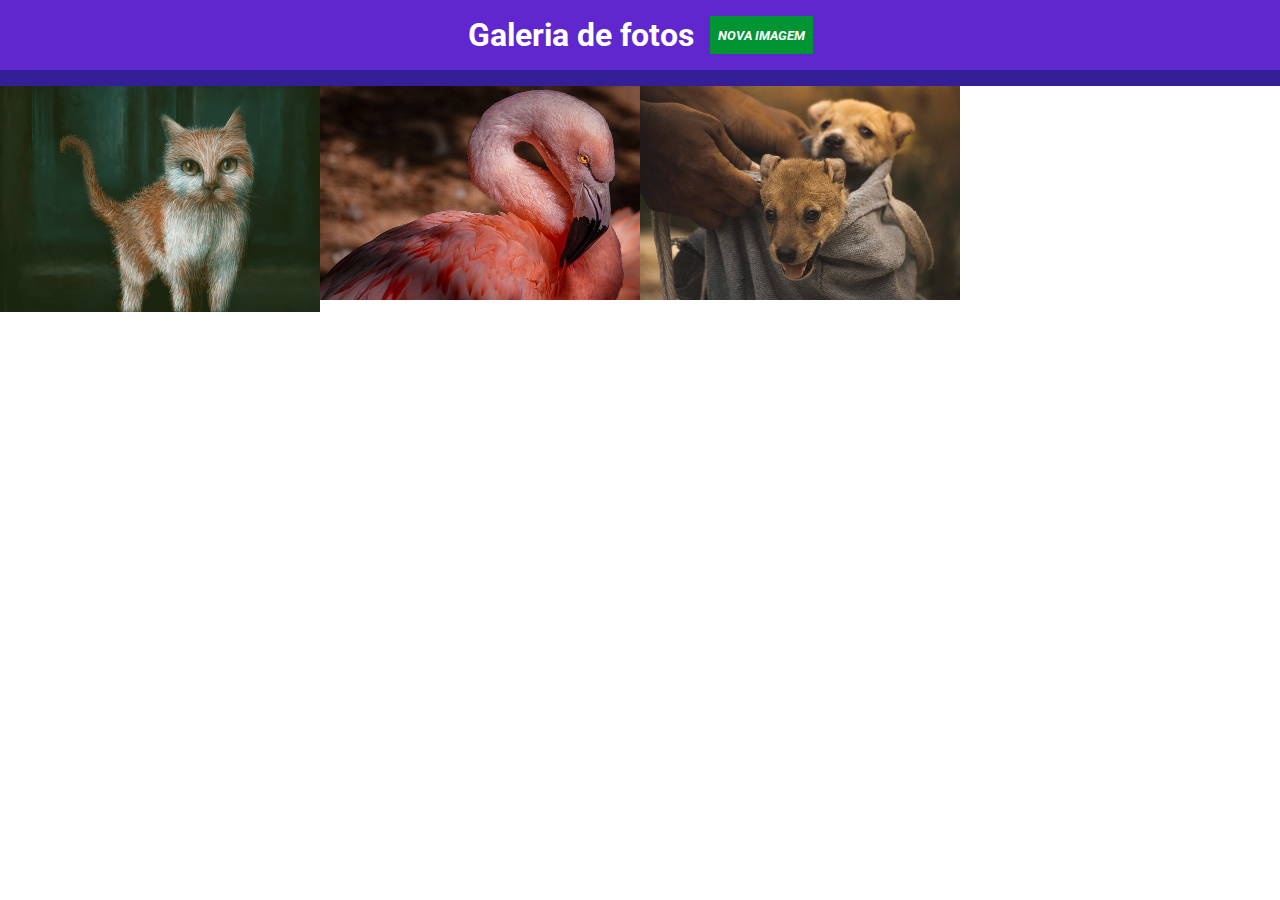
<file: index.html>
<!DOCTYPE html>
<html lang="pt-br">

<head>
  <meta charset="UTF-8">
  <meta name="viewport" content="width=device-width, initial-scale=1.0">
  <title>Jquery</title>
  <link rel="preconnect" href="https://fonts.googleapis.com">
  <link rel="preconnect" href="https://fonts.gstatic.com" crossorigin>
  <link href="https://fonts.googleapis.com/css2?family=Bungee&family=Fira+Sans:wght@400;700&family=Inter:wght@400;500&family=Nunito+Sans:wght@400;700&family=Nunito:ital@1&family=Poppins:ital,wght@0,600;1,400&family=Roboto:ital,wght@0,100;0,300;0,400;0,700;1,500&display=swap" rel="stylesheet">
  <link rel="stylesheet" href="./main.css">
</head>

<body>
  <header>
    <h1>Galeria de fotos</h1>
    <button type="button">Nova imagem</button>
  </header>
  <form>
    <h2>Inserir nova imagem</h2>
    <input type="url" id="endereco-imagem-nova" required placeholder="URL da imagem">
    <button type="submit">Adicionar</button>
    <button type="reset" id="botao-cancelar">Cancelar</button>
  </form>

  <ul>
    <li>
      <img src="./images/foto1.jpg" alt="Foto de um gato">
      <div class="overlay-imagem-link">
        <a href="./images/foto1.jpg" title="Ver imagem de um gato real">
          Ver a imagem de um tamanho real
        </a>
      </div>
    </li>

    <li>
      <img src="./images/foto2.jpg" alt="Foto de um gato">
      <div class="overlay-imagem-link">
        <a href="./images/foto2.jpg" title="Ver imagem de um gato real">
          Ver a imagem de um tamanho real
        </a>
      </div>
    </li>

    <li>
      <img src="./images/foto3.jpg" alt="Foto de um gato">
      <div class="overlay-imagem-link">
        <a href="./images/foto3.jpg" title="Ver imagem de um gato real">
          Ver a imagem de um tamanho real
        </a>
      </div>
    </li>
  </ul>

  <script src="https://code.jquery.com/jquery-3.7.1.min.js"></script>
  <script src="./main.js"></script>

</body>

</html>
</file>
<file: main.css>
/* selecionar todos os elementos */

* {
  margin: 0;
  padding: 0;
  box-sizing: border-box;
  font-family: Roboto, sans-serif;
}

/* display: flex para deixar o botao ao lado do titulo */
header {
  background-color: #5f27cd;
  padding: 16px 0;
  color: #fff;
  display: flex;
  border-bottom: 16px solid #341f97;
  justify-content: center;
}

header button {
  margin-left: 16px;
  text-transform: uppercase;
  font-style: italic;
}

form h2 {
  margin-bottom: 16px;
}

form {
  background-color: #c8d6e5;
  padding: 24px 0;
  text-align: center;
  display: none;
}

input,
button {
  padding: 8px;
}

button {
  background-color: #009432;
  border: none;
  cursor: pointer;
  font-weight: bold;
  text-transform: uppercase;
  color: #fff;
}

#botao-cancelar {
  background-color: red;
}

ul {
  display: flex;
  flex-wrap: wrap;
}

/* com o position:relative e deixa o elemento ver a imagem de uma tamanho real adicionadp para cima centralizado */
ul li {
  max-width: 25%;
  list-style: none;
  position: relative;
  max-height: 280px;
  overflow-y: hidden;
}

ul li img {
  width: 100%;
}

/* espacamento interno, usar rgba, posicionar o elemento ao canto inferior precisa colocar o position:absolute, dizer que vai esta na extremidade (bottom:0) */
.overlay-imagem-link {
  padding: 16px;
  background-color: rgba(0, 0, 0, 0.7);
  position: absolute;
  bottom: 0;
  left: 0;
  width: 100%;
  opacity: 0;
  transition: all ease 5s;
}

.overlay-imagem-link a {
  color: #fff;
  text-decoration: none;
}

ul li:hover .overlay-imagem-link {
  opacity: 1;
}
</file>
